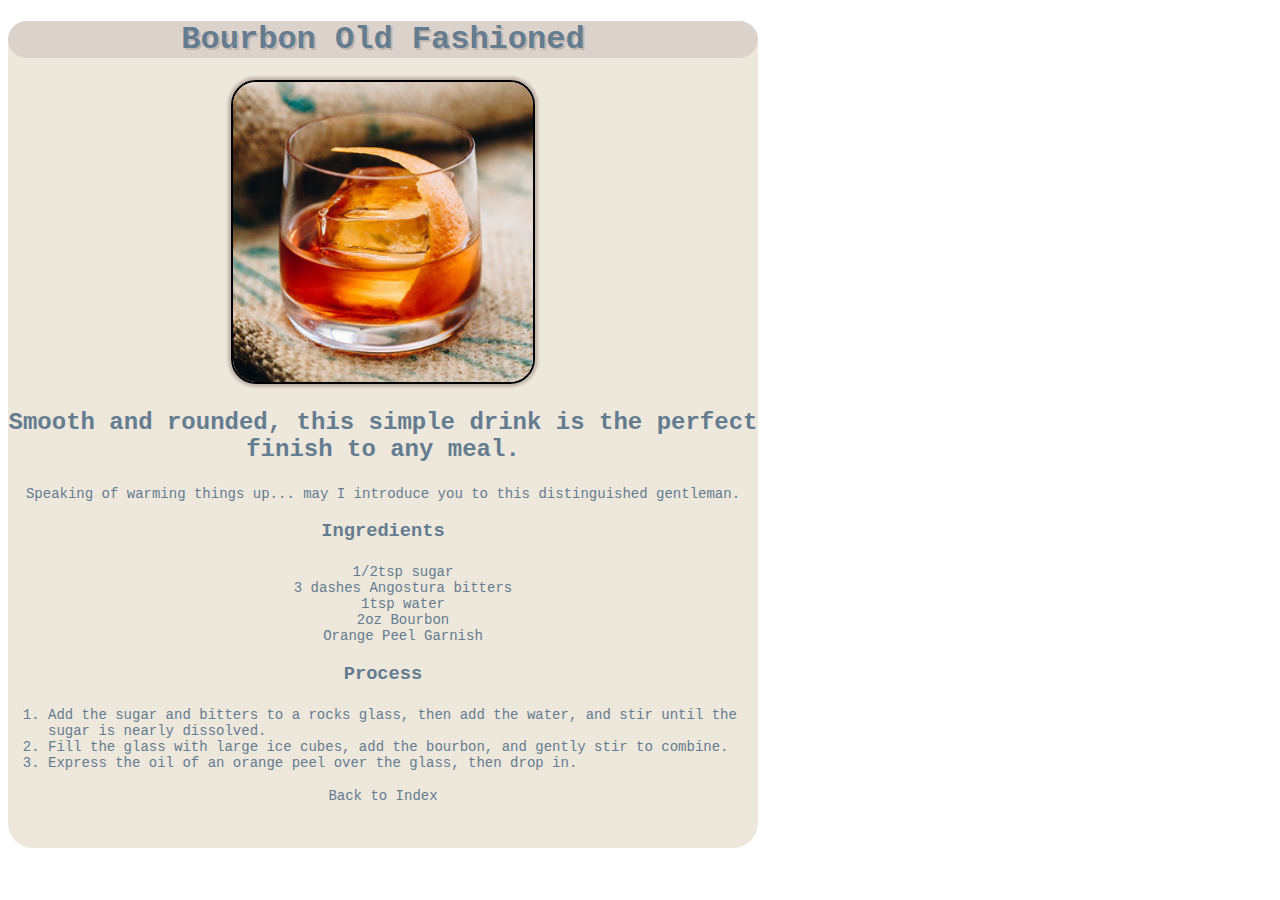
<file: recipes/bourbonoldfashioned.html>
<!DOCTYPE html>
<html lang="en">

<head>
    <meta charset="UTF-8">
   <title>Bourbon Old Fashioned</title>
   <link rel="stylesheet" href="../styles.css">
</head>

<body>
    <div class="bgbox">
    <div><h1>Bourbon Old Fashioned</h1></div>
    <img class= "recipecard" src="../img/bourbonoldfashioned.jpg" alt="a old fashioned bourbon cocktale with an orange peel garnish" width="400">
    <h2>Smooth and rounded, this simple drink is the perfect finish to any meal.</h2>
    <p style="font-size:14px">Speaking of warming things up... may I introduce you to this distinguished gentleman.</p>
    <h3>Ingredients</h3>
    <ul type="disc">
        <li>1/2tsp sugar</li>
        <li>3 dashes Angostura bitters</li>
        <li>1tsp water</li>
        <li>2oz Bourbon</li>
        <li>Orange Peel Garnish</li>
    </ul>
    <h3>Process</h3>
    <ol>
        <li>Add the sugar and bitters to a rocks glass, then add the water, and stir until the sugar is nearly dissolved.</li>
        <li>Fill the glass with large ice cubes, add the bourbon, and gently stir to combine.</li>
        <li>Express the oil of an orange peel over the glass, then drop in.</li>
    </ol>
    <p>
        <a href="../index.html">Back to Index</a>
    </p>
</div>
</body>

</html>
</file>
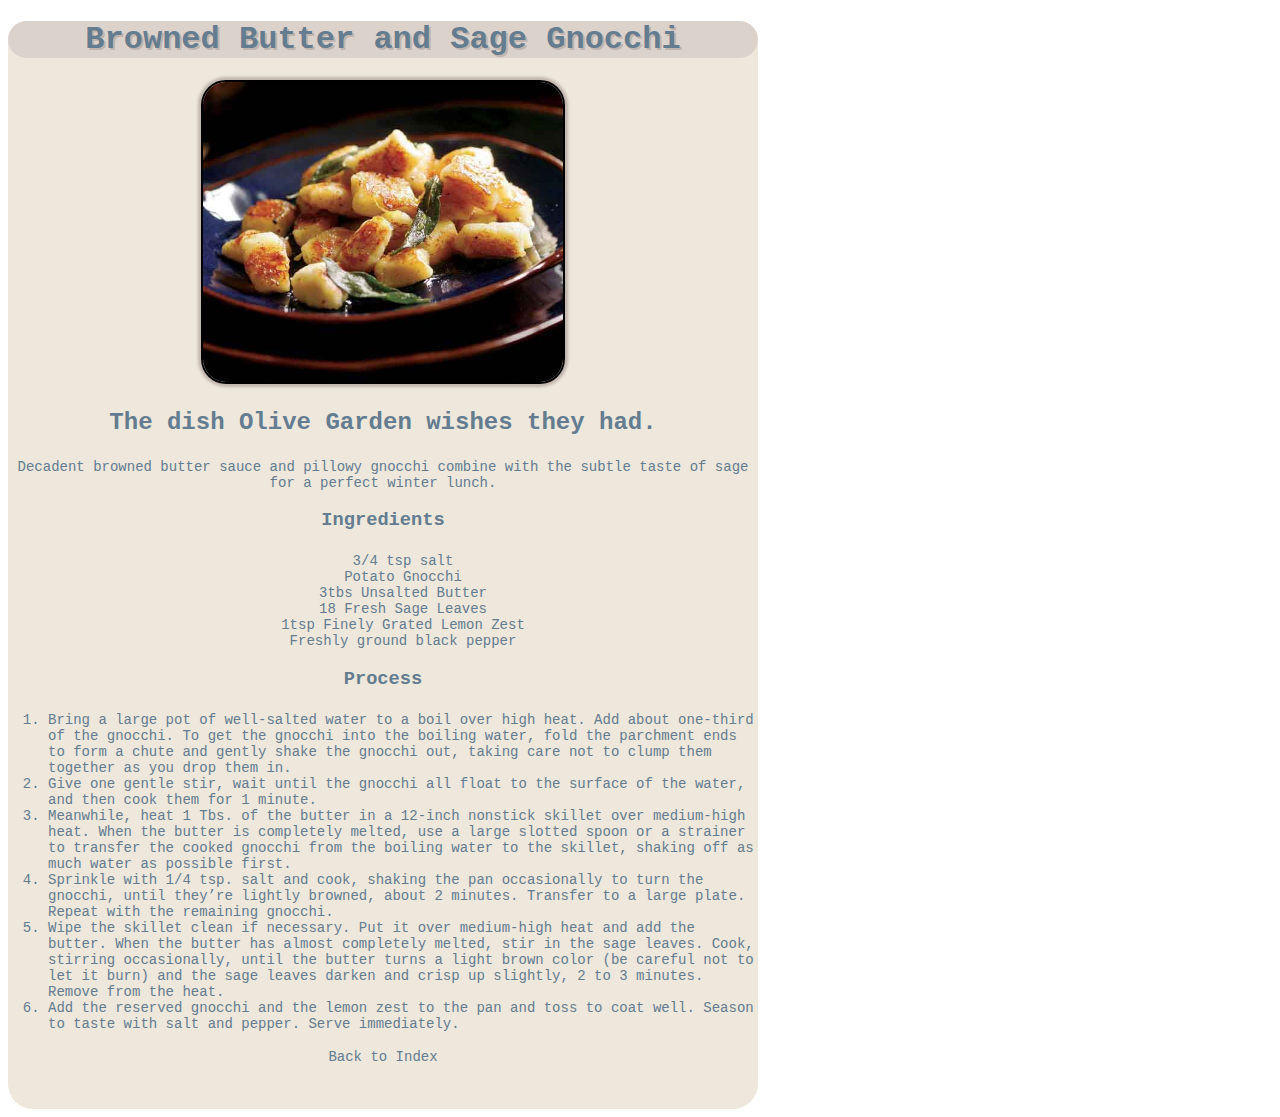
<file: recipes/sagegnocchi.html>
<!DOCTYPE html>
<html lang="en">

<head>
    <meta charset="UTF-8">
   <title>Browned Butter and Sage Gnocchi</title>
   <link rel="stylesheet" href="../styles.css">
</head>

<body>
    <div class="bgbox">
    <div><h1>Browned Butter and Sage Gnocchi</h1></div>
    <img class= "recipecard" src="../img/gnocchi.jpg" alt="a bowl of gnocchi topped with crispy sage" width="400">
    <h2>The dish Olive Garden wishes they had.</h2>
    <p>Decadent browned butter sauce and pillowy gnocchi combine with the subtle taste of sage for a perfect winter lunch.</p>
    <h3>Ingredients</h3>
    <ul type="disc">
        <li>3/4 tsp salt</li>
        <li>Potato Gnocchi</li>
        <li>3tbs Unsalted Butter</li>
        <li>18 Fresh Sage Leaves</li>
        <li>1tsp Finely Grated Lemon Zest</li>
        <li>Freshly ground black pepper</li>
    </ul>
    <h3>Process</h3>
    <ol>
        <li>Bring a large pot of well-salted water to a boil over high heat. Add about one-third of the gnocchi. To get the gnocchi into the boiling water, fold the parchment ends to form a chute and gently shake the gnocchi out, taking care not to clump them together as you drop them in.</li>
        <li>Give one gentle stir, wait until the gnocchi all float to the surface of the water, and then cook them for 1 minute.</li>
        <li>Meanwhile, heat 1 Tbs. of the butter in a 12-inch nonstick skillet over medium-high heat. When the butter is completely melted, use a large slotted spoon or a strainer to transfer the cooked gnocchi from the boiling water to the skillet, shaking off as much water as possible first.</li>
        <li>Sprinkle with 1/4 tsp. salt and cook, shaking the pan occasionally to turn the gnocchi, until they’re lightly browned, about 2 minutes. Transfer to a large plate. Repeat with the remaining gnocchi.</li>
        <li>Wipe the skillet clean if necessary. Put it over medium-high heat and add the butter. When the butter has almost completely melted, stir in the sage leaves. Cook, stirring occasionally, until the butter turns a light brown color (be careful not to let it burn) and the sage leaves darken and crisp up slightly, 2 to 3 minutes. Remove from the heat.</li>
        <li>Add the reserved gnocchi and the lemon zest to the pan and toss to coat well. Season to taste with salt and pepper. Serve immediately.</li>
    </ol>
    <p>
        <a href="../index.html">Back to Index</a>
    </p>
</div>
</body>

</html>
</file>
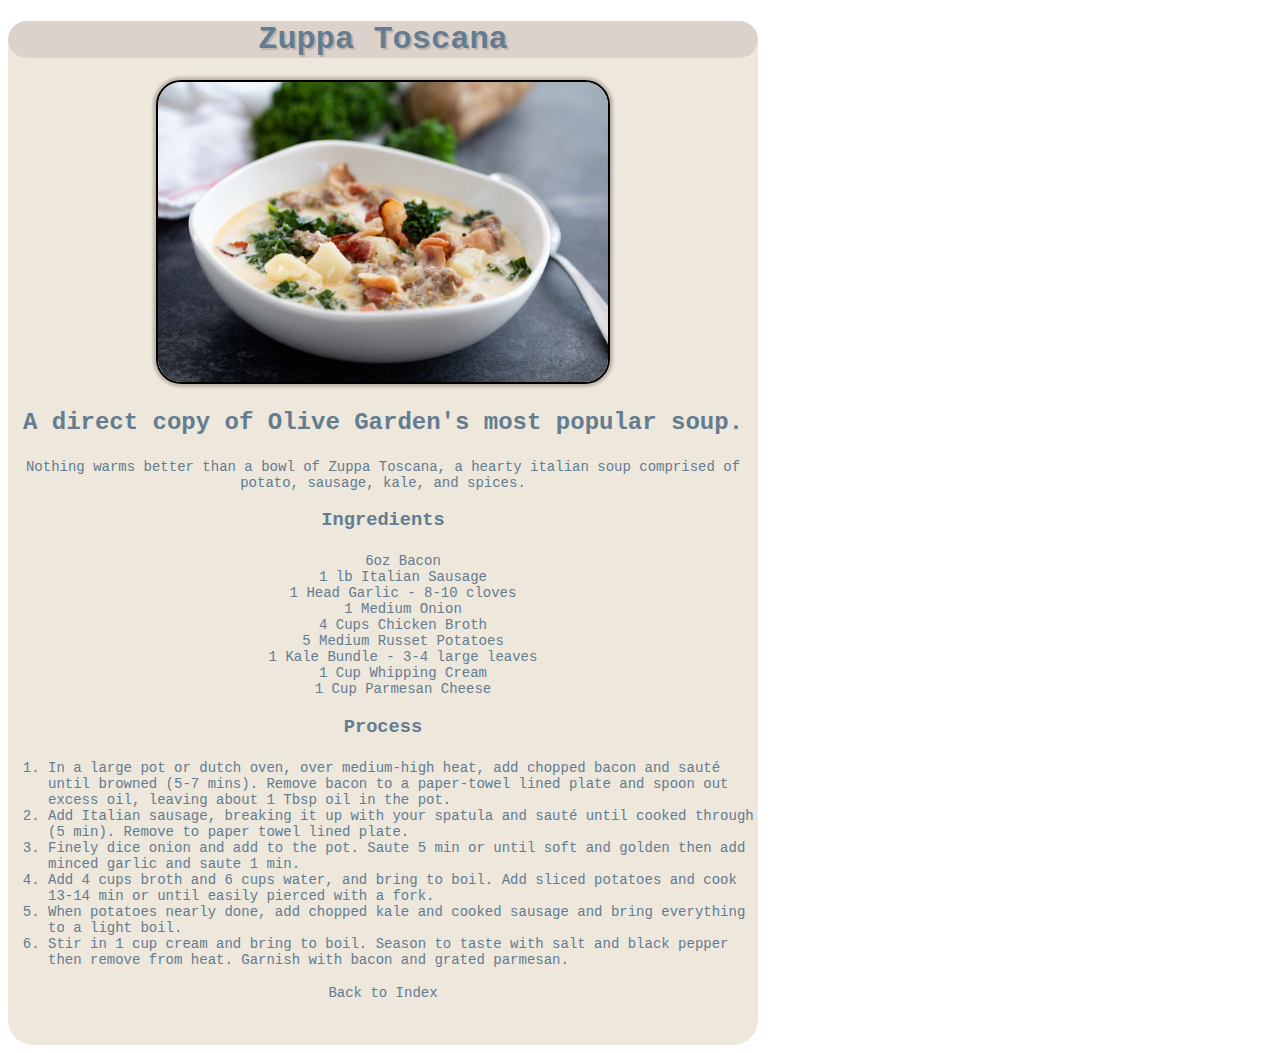
<file: recipes/zuppatoscana.html>
<!DOCTYPE html>
<html lang="en">

<head>
    <meta charset="UTF-8">
   <title>Zuppa Toscana</title>
   <link rel="stylesheet" href="../styles.css">
</head>

<body>
    <div class="bgbox">
    <div><h1>Zuppa Toscana</h1></div>
    <img class= "recipecard" src="../img/Zuppatoscana.jpg" alt="a bowl of zuppa toscana soup" width="400">
    <h2>A direct copy of Olive Garden's most popular soup.</h2>
    <p>Nothing warms better than a bowl of Zuppa Toscana, a hearty italian soup comprised of potato, sausage, kale, and spices.</p>
    <h3>Ingredients</h3>
    <ul type="disc">
        <li>6oz Bacon</li>
        <li>1 lb Italian Sausage</li>
        <li>1 Head Garlic - 8-10 cloves</li>
        <li>1 Medium Onion</li>
        <li>4 Cups Chicken Broth</li>
        <li>5 Medium Russet Potatoes</li>
        <li>1 Kale Bundle - 3-4 large leaves</li>
        <li>1 Cup Whipping Cream</li>
        <li>1 Cup Parmesan Cheese</li>
    </ul>
    <h3>Process</h3>
    <ol>
        <li>In a large pot or dutch oven, over medium-high heat, add chopped bacon and sauté until browned (5-7 mins). Remove bacon to a paper-towel lined plate and spoon out excess oil, leaving about 1 Tbsp oil in the pot.</li>
        <li>Add Italian sausage, breaking it up with your spatula and sauté until cooked through (5 min). Remove to paper towel lined plate.</li>
        <li>Finely dice onion and add to the pot. Saute 5 min or until soft and golden then add minced garlic and saute 1 min.</li>
        <li>Add 4 cups broth and 6 cups water, and bring to boil. Add sliced potatoes and cook 13-14 min or until easily pierced with a fork.</li>
        <li>When potatoes nearly done, add chopped kale and cooked sausage and bring everything to a light boil.</li>
        <li>Stir in 1 cup cream and bring to boil. Season to taste with salt and black pepper then remove from heat. Garnish with bacon and grated parmesan.</li>
    </ol>
    <p>
        <a href="../index.html">Back to Index</a>
    </p>
</div>
</body>

</html>
</file>
<file: styles.css>
/* colors are at https://www.canva.com/colors/color-palettes/rocks-and-barefoot/ */

* { font-family: courier; }

h1 {
    text-shadow: 2px 2px #c0b4ac;
  }

h1, h2, h3, ol, ul, p {
    color: #647C90;
}

p, ul, ol {
    font-size: 14px;
    padding-top: 3px;
}

a {
    color: #647C90;
    text-decoration: none;
}

a:hover {
    color: #4e6374;
    font-weight: bold;
}

img {
    border-radius: 25px;
    border: 2px solid black;
    box-shadow: 0 0 3px 3px #c0b4ac;
}

.recipecard {
    height: 300px;
    width: auto;
}

div {
    width: 750px;
    background-color: #DCD2CC;
    border-radius: 25px;
    text-align: center;
    padding-top: 0px;
}

.bgbox {
    width: 750px;
    
    background-color: #EDE7DC;
    text-align: center;
    border-radius: 25px;
    padding-bottom: 30px;
}

ul {
    list-style: none; /* Remove default bullets */
  }

  ol {
      text-align: left;
  }
</file>
